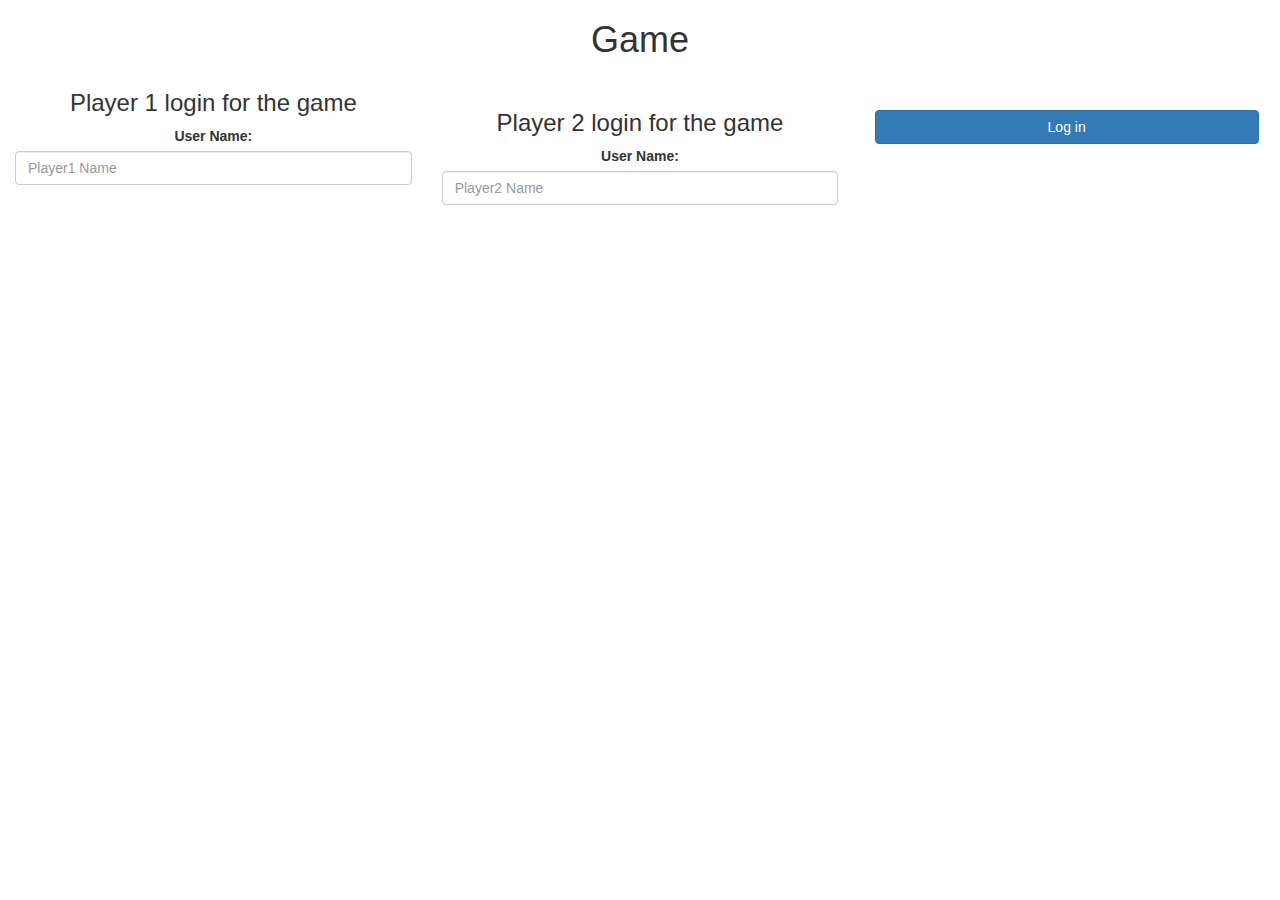
<file: index.html>
<!DOCTYPE html>
<html>
<head>
	<title>The ultimate math quizzz</title>

<meta name="viewport" content="width=device-width, initial-scale=1">
<link rel="stylesheet" href="https://maxcdn.bootstrapcdn.com/bootstrap/3.4.0/css/bootstrap.min.css">
<script src="https://ajax.googleapis.com/ajax/libs/jquery/3.4.1/jquery.min.js"></script>
<script src="https://maxcdn.bootstrapcdn.com/bootstrap/3.4.0/js/bootstrap.min.js"></script>

<link rel="stylesheet" type="style/css" href="style.css">

<script src="quiz_game_login.js"></script>
</head>
<body>
	<center>
		<h1>Game</h1>
		<div class="col-lg-4 col-sm-8 col-xs-11 login_div1">
          <h3>Player 1 login for the game</h3>
          <label>User Name:</label>
          <input type="text" id="player1_name_input" class="form-control" placeholder="Player1 Name">
          <br>
	   </div>
	    <br>
		<div class="col-lg-4 col-sm-8 col-xs-11 login_div2">
			<h3>Player 2 login for the game</h3>
			<label>User Name:</label>
			<input type="text" id="player2_name_input" class="form-control" placeholder="Player2 Name">
			<br>
		</div>
		<br>
		<button style="width:30%" class="btn btn-primary" onclick="addUser()">Log in</button>
	</center>

</body>
</html>
</file>
<file: style.css>
body
{
	background:blue; 


	.login_div1 , .login_div2
	{
		background: white;
		padding: 10px;
		float: none;
		border-radius: 15px;
	}

#player1_name , #player2_name
{
	display: inline-block;
	margin-left: 20px;
}
#word
{
	width: 60%;
}
#word_display
{
	letter-spacing: 5px;
}
#output
{
background: white;
border-radius: 10px;
border-top: 10px solid #AA4465;
padding: 10px;
float: none;
text-align: left;
}
</file>
